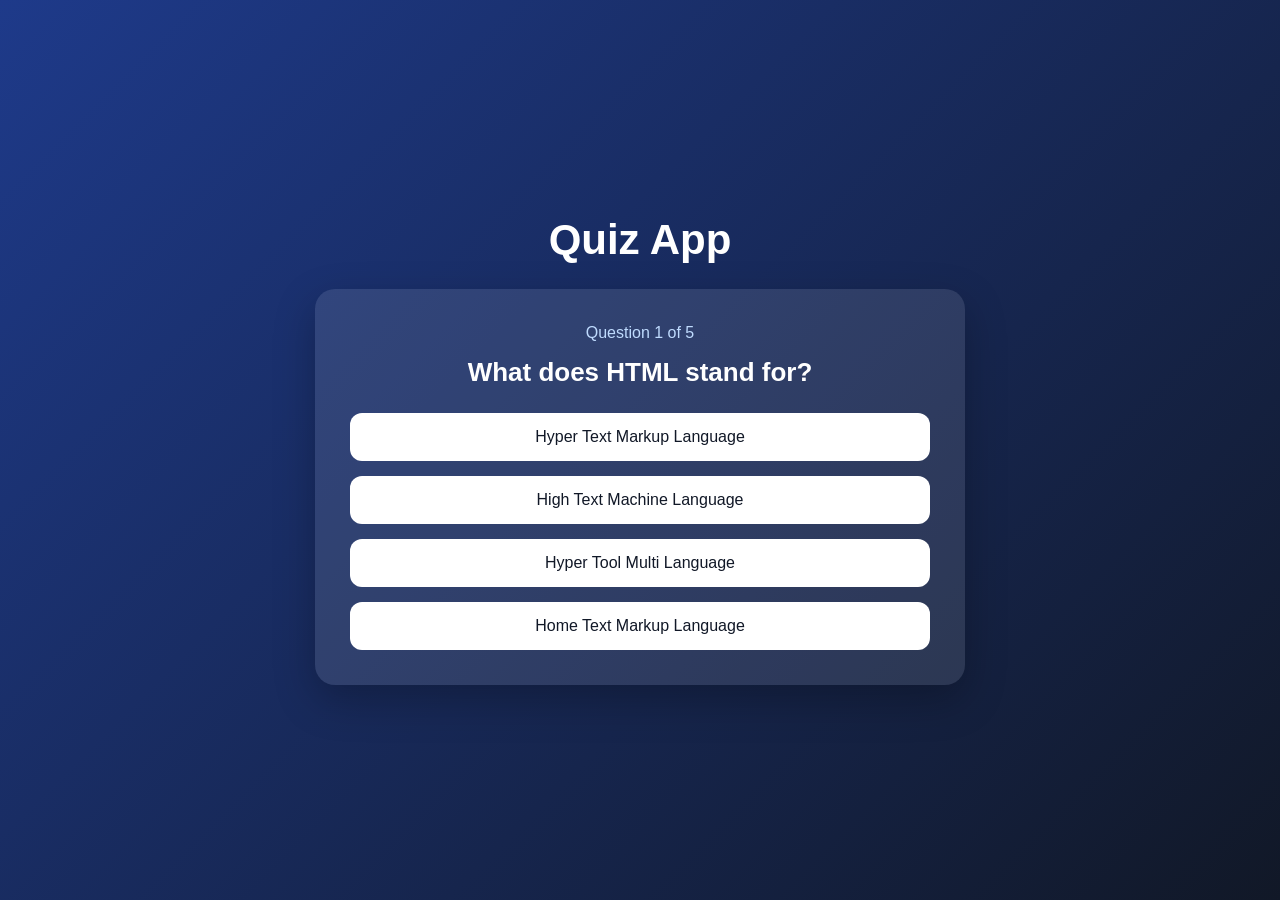
<file: Quiz app/index.html>
<!DOCTYPE html>
<html lang="en">
<head>
    <meta charset="UTF-8">
    <meta name="viewport" content="width=device-width, initial-scale=1.0">
    <title>Quiz App</title>
    <link rel="stylesheet" href="style.css">
</head>
<body>

<main class="quiz-app">
    <h1>Quiz App</h1>

    <section class="quiz-box">
        <p class="question-number">Question 1 of 5</p>
        <h2 class="question-text">Question text</h2>

        <div class="answer-buttons"></div>

        <button class="next-btn hidden">Next Question</button>
    </section>

    <section class="result-box hidden">
        <h2>Quiz Completed!</h2>
        <p class="score-text"></p>
        <button class="restart-btn">Restart Quiz</button>
    </section>
</main>

<script src="script.js"></script>
</body>
</html>
</file>
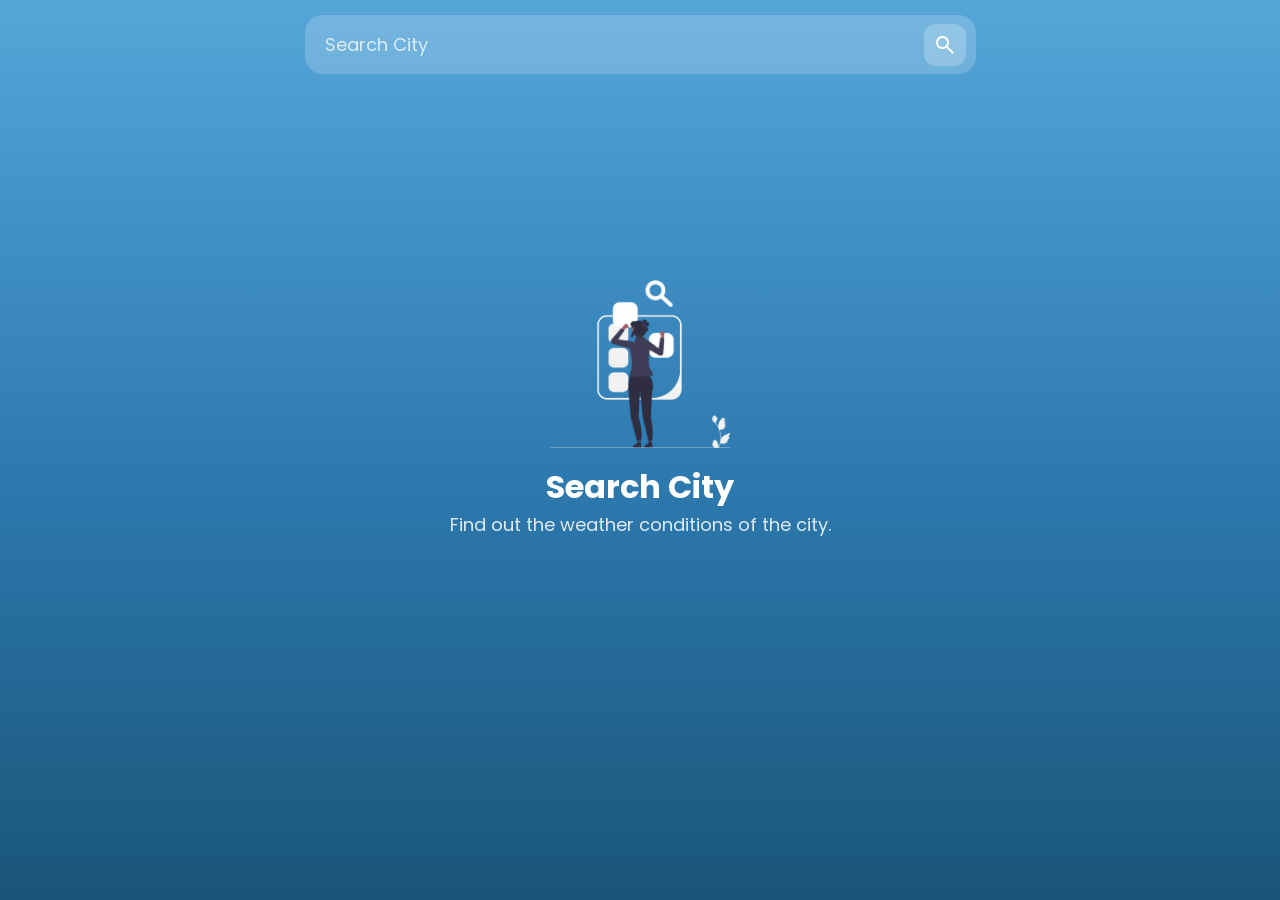
<file: WeatherApp/index.html>
<!DOCTYPE html>
<html lang="en">
<head>
    <meta charset="UTF-8">
    <meta name="viewport" content="width=device-width, initial-scale=1.0">
    <title>Weather App</title>
    <link rel="stylesheet" href="style.css">
    <script src="script.js" defer></script>
    <link rel="stylesheet" href="https://fonts.googleapis.com/css2?family=Material+Symbols+Outlined:opsz,wght,FILL,GRAD@24,400,0,0" />
</head>
<body>

<main class="main-container">

    <header class="input-container">
        <input class="city-input" placeholder="Search City" type="text">
        <button class="search-btn">
                <span class="material-symbols-outlined">
                    search
                </span>
        </button>
    </header>

    <section class="weather-info" style="display: none;">
        <div class="location-date-container">
            <div class="location">
                    <span class="material-symbols-outlined">
                        location_on
                    </span>
                <h4 class="country-txt">Jakarta</h4>
            </div>
            <h5 class="current-date-txt regular-txt">Wed, 07 Aug</h5>
        </div>

        <div class="weather-summary-container">
            <img src="assets/weather/clouds.svg" class="weather-summary-img">
            <div class="weather-summary-info">
                <h1 class="temp-txt">29 °C</h1>
                <h3 class="condition-txt regular-txt">Clouds</h3>
            </div>
        </div>

        <div class="weather-conditions-container">
            <div class="condition-item">
                    <span class="material-symbols-outlined">
                        water_drop
                    </span>
                <div class="condition-info">
                    <h5 class="regular-txt">Humidity</h5>
                    <h5 class="humidity-value-txt">55%</h5>
                </div>
            </div>

            <div class="condition-item">
                    <span class="material-symbols-outlined">
                        air
                    </span>
                <div class="condition-info">
                    <h5 class="regular-txt">Wind Speed</h5>
                    <h5 class="wind-value-txt">2 M/s</h5>
                </div>
            </div>
        </div>

        <div class="forecast-items-container">
            <div class="forecast-item">
                <h5 class="forecast-item-date regular-txt">05 Aug</h5>
                <img src="assets/weather/thunderstorm.svg" class="forecast-item-img">
                <h5 class="forecast-item-temp">29 °C</h5>
            </div>
            <div class="forecast-item">
                <h5 class="forecast-item-date regular-txt">05 Aug</h5>
                <img src="assets/weather/thunderstorm.svg" class="forecast-item-img">
                <h5 class="forecast-item-temp">29 °C</h5>
            </div>
            <div class="forecast-item">
                <h5 class="forecast-item-date regular-txt">05 Aug</h5>
                <img src="assets/weather/thunderstorm.svg" class="forecast-item-img">
                <h5 class="forecast-item-temp">29 °C</h5>
            </div>
            <div class="forecast-item">
                <h5 class="forecast-item-date regular-txt">05 Aug</h5>
                <img src="assets/weather/thunderstorm.svg" class="forecast-item-img">
                <h5 class="forecast-item-temp">29 °C</h5>
            </div>
        </div>
    </section>

    <section class="search-city section-message">
        <img src="assets/message/search-city.png">
        <div>
            <h1>Search City</h1>
            <h4 class="regular-txt">
                Find out the weather conditions of the city.
            </h4>
        </div>
    </section>

    <section class="not-found section-message" style="display: none;">
        <img src="assets/message/not-found.png">
        <div>
            <h1>Not Found</h1>
            <h4 class="regular-txt">
                The city you are looking for cannot be found.
            </h4>
        </div>
    </section>
</main>

</body>
</html>
</file>
<file: Quiz app/style.css>
* {
    margin: 0;
    padding: 0;
    box-sizing: border-box;
}

body {
    font-family: Arial, sans-serif;
    min-height: 100vh;
    background: linear-gradient(135deg, #1e3a8a, #111827);
    display: flex;
    justify-content: center;
    align-items: center;
    color: white;
    padding: 20px;
}

.quiz-app {
    width: 100%;
    max-width: 650px;
    text-align: center;
}

h1 {
    font-size: 42px;
    margin-bottom: 25px;
}

.quiz-box,
.result-box {
    background-color: rgba(255, 255, 255, 0.1);
    padding: 35px;
    border-radius: 20px;
    box-shadow: 0 15px 40px rgba(0, 0, 0, 0.25);
}

.question-number {
    color: #bfdbfe;
    margin-bottom: 15px;
}

.question-text {
    font-size: 26px;
    margin-bottom: 25px;
}

.answer-buttons {
    display: grid;
    gap: 15px;
}

.answer-btn {
    padding: 15px;
    border: none;
    border-radius: 12px;
    background-color: white;
    color: #111827;
    font-size: 16px;
    cursor: pointer;
    transition: 0.2s;
}

.answer-btn:hover:not(:disabled) {
    background-color: #dbeafe;
}

.answer-btn:disabled {
    cursor: not-allowed;
}

.correct {
    background-color: #22c55e !important;
    color: white;
}

.wrong {
    background-color: #ef4444 !important;
    color: white;
}

.next-btn,
.restart-btn {
    margin-top: 25px;
    padding: 14px 28px;
    border: none;
    border-radius: 12px;
    background-color: #facc15;
    color: #111827;
    font-size: 16px;
    font-weight: bold;
    cursor: pointer;
}

.next-btn:hover,
.restart-btn:hover {
    background-color: #eab308;
}

.result-box h2 {
    font-size: 32px;
    margin-bottom: 15px;
}

.score-text {
    font-size: 22px;
    margin-bottom: 10px;
}

.hidden {
    display: none;
}

@media (max-width: 600px) {
    h1 {
        font-size: 34px;
    }

    .quiz-box,
    .result-box {
        padding: 25px;
    }

    .question-text {
        font-size: 22px;
    }
}
</file>
<file: WeatherApp/style.css>
@import url('https://fonts.googleapis.com/css2?family=Poppins:wght@300;400;500;600;700&display=swap');

* {
    margin: 0;
    padding: 0;
    box-sizing: border-box;
    font-family: "Poppins", sans-serif;
    color: white;
}

body {
    min-height: 100vh;
    background: linear-gradient(180deg, #56a6d8, #2e7cb3, #1a5578);
}

.regular-txt {
    font-weight: 400;
    opacity: 0.85;
}

.main-container {
    width: 100%;
    min-height: 100vh;
    padding: 15px 30px;
}

/* SEARCH */

.input-container {
    position: relative;
    width: 55%;
    margin: 0 auto 20px auto;
}

.city-input {
    width: 100%;
    padding: 16px 60px 16px 20px;
    border: none;
    border-radius: 18px;
    background: rgba(255,255,255,0.18);
    outline: none;
    font-size: 18px;
}

.city-input::placeholder {
    color: rgba(255,255,255,0.75);
}

.search-btn {
    position: absolute;
    top: 50%;
    right: 10px;
    transform: translateY(-50%);
    width: 42px;
    height: 42px;
    border: none;
    border-radius: 12px;
    background: rgba(255,255,255,0.22);
    cursor: pointer;
    display: flex;
    align-items: center;
    justify-content: center;
}

/* LOCATION */

.location-date-container {
    display: flex;
    justify-content: space-between;
    align-items: center;
    margin-bottom: 10px;
}

.location {
    display: flex;
    align-items: center;
    gap: 6px;
}

.country-txt,
.current-date-txt {
    font-size: 18px;
}

/* WEATHER */

.weather-info {
    display: flex;
    flex-direction: column;
}

.weather-summary-container {
    display: flex;
    flex-direction: column;
    align-items: center;
    text-align: center;
}

.weather-summary-img {
    width: 140px;
    height: 140px;
}

.temp-txt {
    font-size: 72px;
    line-height: 1;
}

.condition-txt {
    font-size: 24px;
    margin-top: 5px;
}

/* CONDITIONS */

.weather-conditions-container {
    display: flex;
    gap: 20px;
    margin-top: 25px;
}

.condition-item {
    flex: 1;
    background: rgba(255,255,255,0.16);
    border-radius: 18px;
    padding: 18px 22px;
    display: flex;
    align-items: center;
    gap: 12px;
}

.condition-item span {
    font-size: 34px;
}

.condition-info h5 {
    font-size: 16px;
}

.condition-info h5:last-child {
    font-size: 20px;
}

/* FORECAST */

.forecast-items-container {
    display: flex;
    justify-content: center;
    gap: 15px;
    margin-top: 25px;
    overflow-x: auto;
    padding-bottom: 10px;
}

.forecast-item {
    min-width: 95px;
    background: rgba(255,255,255,0.16);
    border-radius: 18px;
    padding: 14px;
    display: flex;
    flex-direction: column;
    align-items: center;
    gap: 8px;
}

.forecast-item-date {
    font-size: 14px;
}

.forecast-item-img {
    width: 45px;
    height: 45px;
}

.forecast-item-temp {
    font-size: 18px;
}

.forecast-items-container::-webkit-scrollbar {
    height: 6px;
}

.forecast-items-container::-webkit-scrollbar-thumb {
    background: rgba(255,255,255,0.3);
    border-radius: 99px;
}

/* SEARCH CITY / NOT FOUND */

.section-message {
    min-height: 70vh;
    display: flex;
    flex-direction: column;
    align-items: center;
    justify-content: center;
    gap: 15px;
    text-align: center;
}

.section-message img {
    width: 180px;
    height: auto;
}

.section-message h1 {
    font-size: 32px;
}

.section-message h4 {
    font-size: 18px;
}
</file>
